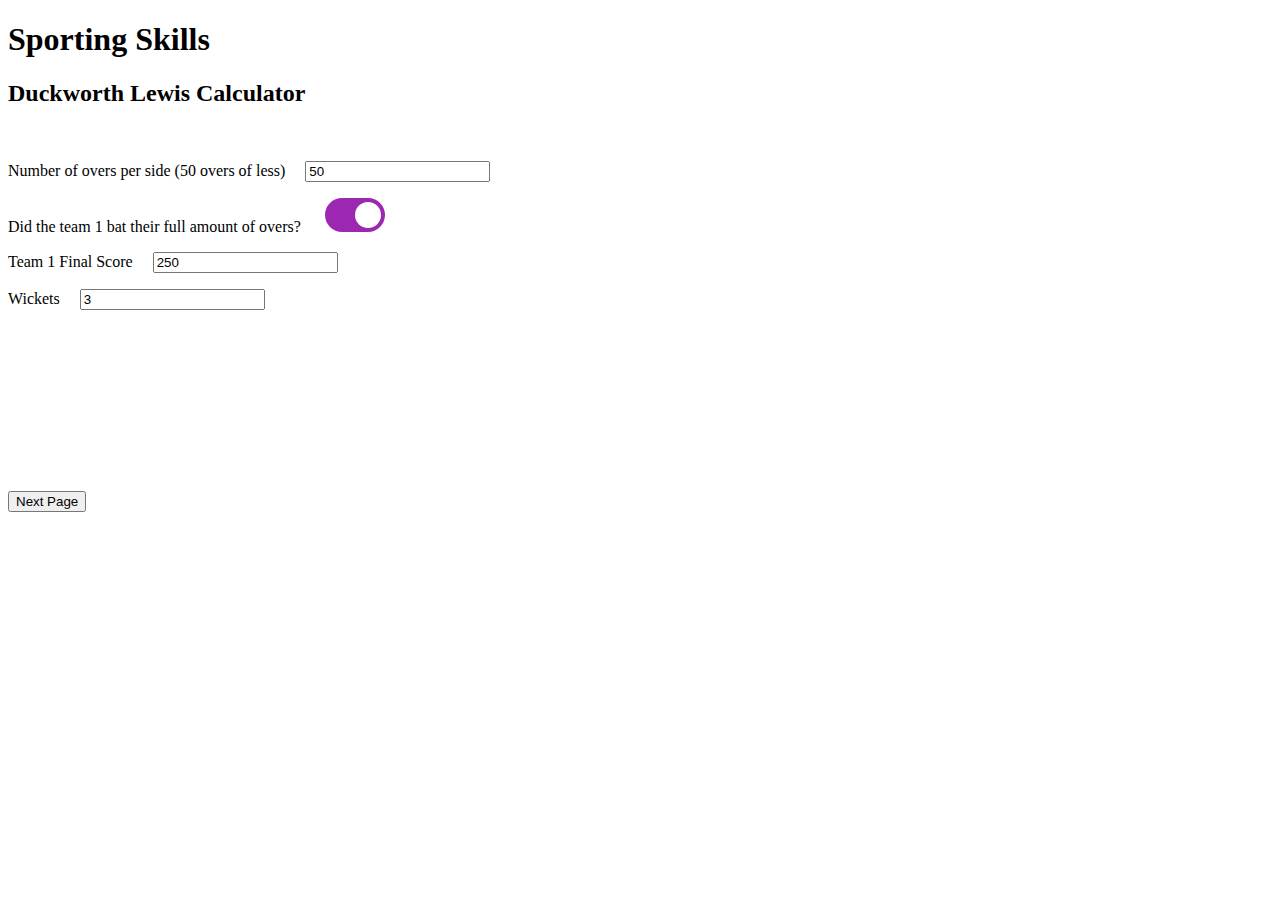
<file: index.html>
<!DOCTYPE html>
<html>
<head>
<title>DL Calculator</title>
<link rel="stylesheet" type="text/css" href="css/index_page.css">
</head>
<body onload="mainpage_init()">
	<h1>Sporting Skills</h1>
	<h2>Duckworth Lewis Calculator</h2><br/>
	<div name = "mainInfo">
		<p>Number of overs per side (50 overs of less) &emsp;<input type="text" id="numOfOversPerSide" value="50"></p>
		<!-- Toggle Switch 1-->
		<span>Did the team 1 bat their full amount of overs? &emsp;
		<label class="switch" >
  		<input type="checkbox" id="t1CompleteBatCheck" onclick="t1finalscore()" checked>
  		<div class="slider round"></div>
  		</label></span><br/>

  		<p>Team 1 Final Score &emsp;<input type="text" id="t1FinalScore" value="250"></p>
  		<p>Wickets &emsp;<input type="text" id="t1Wickets" value="3"></p>
  		<!-- Toggle switch 2 -->
  		<span id="t1revisedtotalcheck">Have you already calculated team 1's revised score? &emsp;
  		<label class="switch" >
  		<input type="checkbox" id="t1revisedtotalcheckbox" onclick="t1revisedscore()" checked>
  		<div class="slider round"></div>
  		</label></span><br/>

  		<p id="t1scoreafterdlcalc">Team 1's score after DL calculation &emsp;<input type="text" id="t1dlcalcscore"></p>
  		<p id="t1wktsafterdlcalc">Wickets &emsp;<input type="text" id="t1dlcalcwickets"></p>
  		<p id="t2oversavailatstart">How many overs available to Team 2 at the start of their inning  &emsp;<input type="text" id="t2Oversavailable"></p>
	</div>
		<input type="submit" name="nextpagesubmitbutton" value="Next Page" onclick="pageselect()">
	<script type="text/javascript" src="js/jquery.js"></script>
	<script src="js/mainPage.js"></script>
  <script src="js/interruptionSetup.js"></script> 
</body>
</html>
</file>
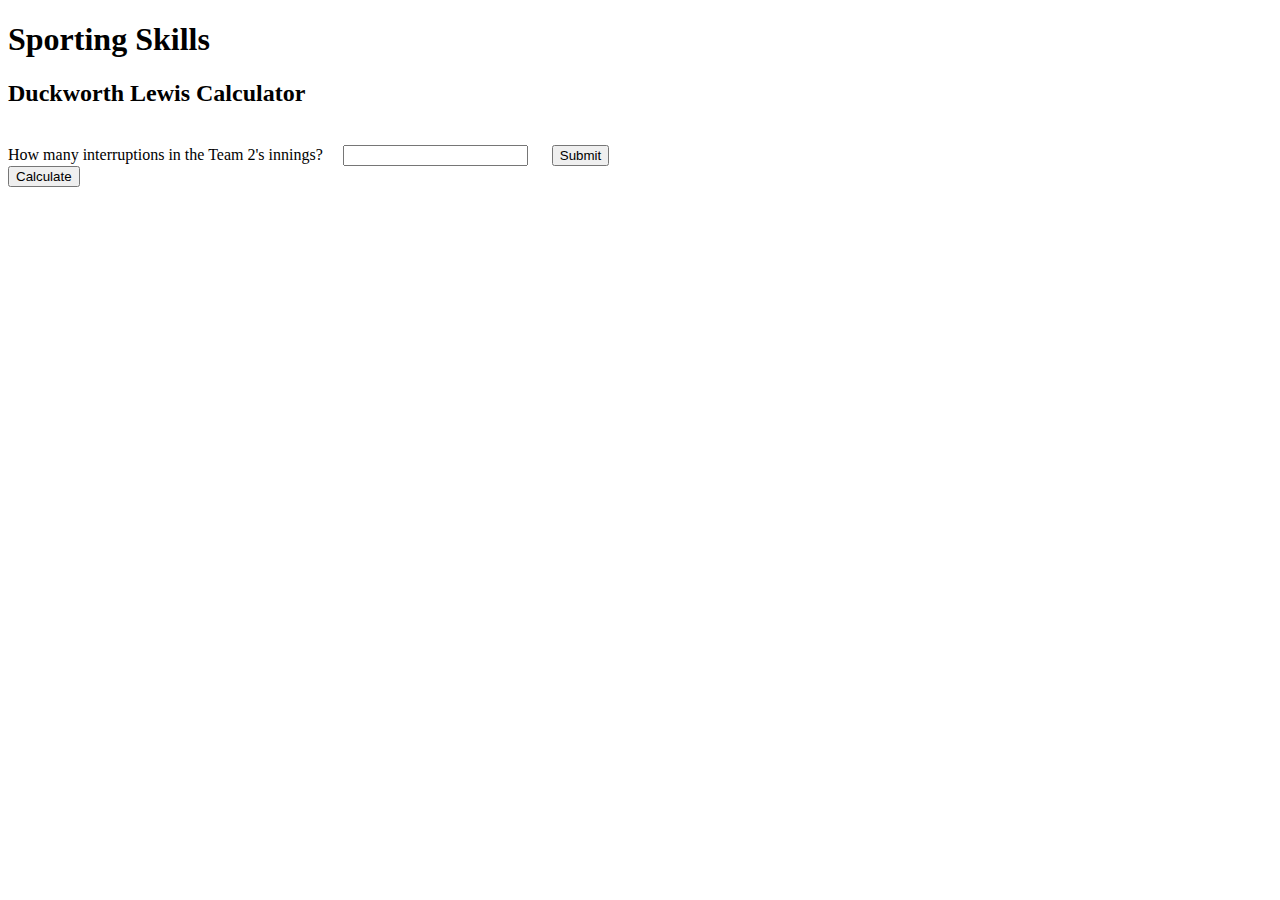
<file: scenario1.html>
<!DOCTYPE html>
<html>
<head>
<title>DL Calculator</title>
 
<link rel="stylesheet" type="text/css" href="css/index_page.css">
</head>
<body onload="scenario1_init()">
<!-- Scenario 2 contains Team 1 interruptions -->
	<h1>Sporting Skills</h1>
	<h2>Duckworth Lewis Calculator</h2><br/>

	<span>How many interruptions in the Team 2's innings? &emsp;<input type="text" id="t2Interruptions"> &emsp; <input type="submit" value="Submit" onclick="interruptionhtmlsetup()"></span>
	<div id=interruptionerror></div>
	<div id=scenario1ints></div>
	<button name="calculateScore" onclick="numOfInterruptionsPass()">Calculate</button>
	










	<script type="text/javascript" src="js/jquery.js"></script>
	<script src="js/scenario1.js"></script>
	<script src="js/datamap.js"></script>
	<script src="js/interruptionSetup.js"></script>
</body>
</html>
</file>
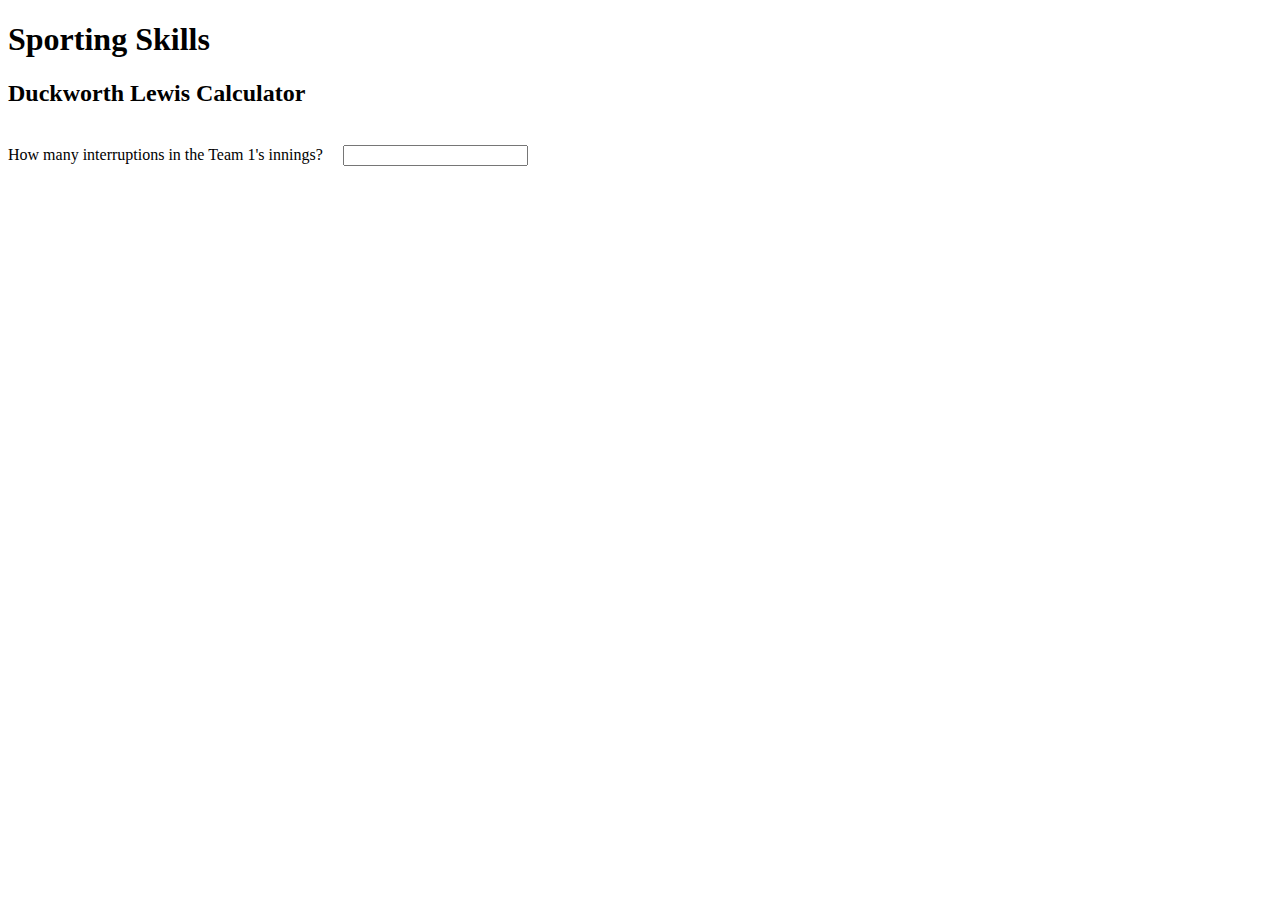
<file: scenario2.html>
<!DOCTYPE html>
<html>
<head>
<title>DL Calculator</title>
<script src="js/mainPage.js"></script> 
<link rel="stylesheet" type="text/css" href="css/index_page.css">
</head>
<body>
<!-- Scenario 2 contains Team 1 interruptions -->
	<h1>Sporting Skills</h1>
	<h2>Duckworth Lewis Calculator</h2><br/>
	<span>How many interruptions in the Team 1's innings? &emsp;<input type="text" id="t2Interruptions"></span>

</body>
</html>
</file>
<file: css/index_page.css>
/* The switch - the box around the slider */
.switch {
  position: relative;
  display: inline-block;
  width: 60px;
  height: 34px;
}

/* Hide default HTML checkbox */
.switch input {display:none;}

/* The slider */
.slider {
  position: absolute;
  cursor: pointer;
  top: 0;
  left: 0;
  right: 0;
  bottom: 0;
  background-color: #ccc;
  -webkit-transition: .4s;
  transition: .4s;
}

.slider:before {
  position: absolute;
  content: "";
  height: 26px;
  width: 26px;
  left: 4px;
  bottom: 4px;
  background-color: white;
  -webkit-transition: .4s;
  transition: .4s;
}

input:checked + .slider {
  background-color: #9C27B0;
}

input:focus + .slider {
  box-shadow: 0 0 1px #9C27B0;
}

input:checked + .slider:before {
  -webkit-transform: translateX(26px);
  -ms-transform: translateX(26px);
  transform: translateX(26px);
}

/*/* Rounded sliders */
.slider.round {
  border-radius: 34px;
}

.slider.round:before {
  border-radius: 50%;
}*/

#t1revisedtotalcheck{
  visibility: hidden;
}

#test11{
  float:left;
  clear: left;
}

#test12{
  float:left;
  clear: left;
}

#interruptionerror{
  color:red;
}
</file>
